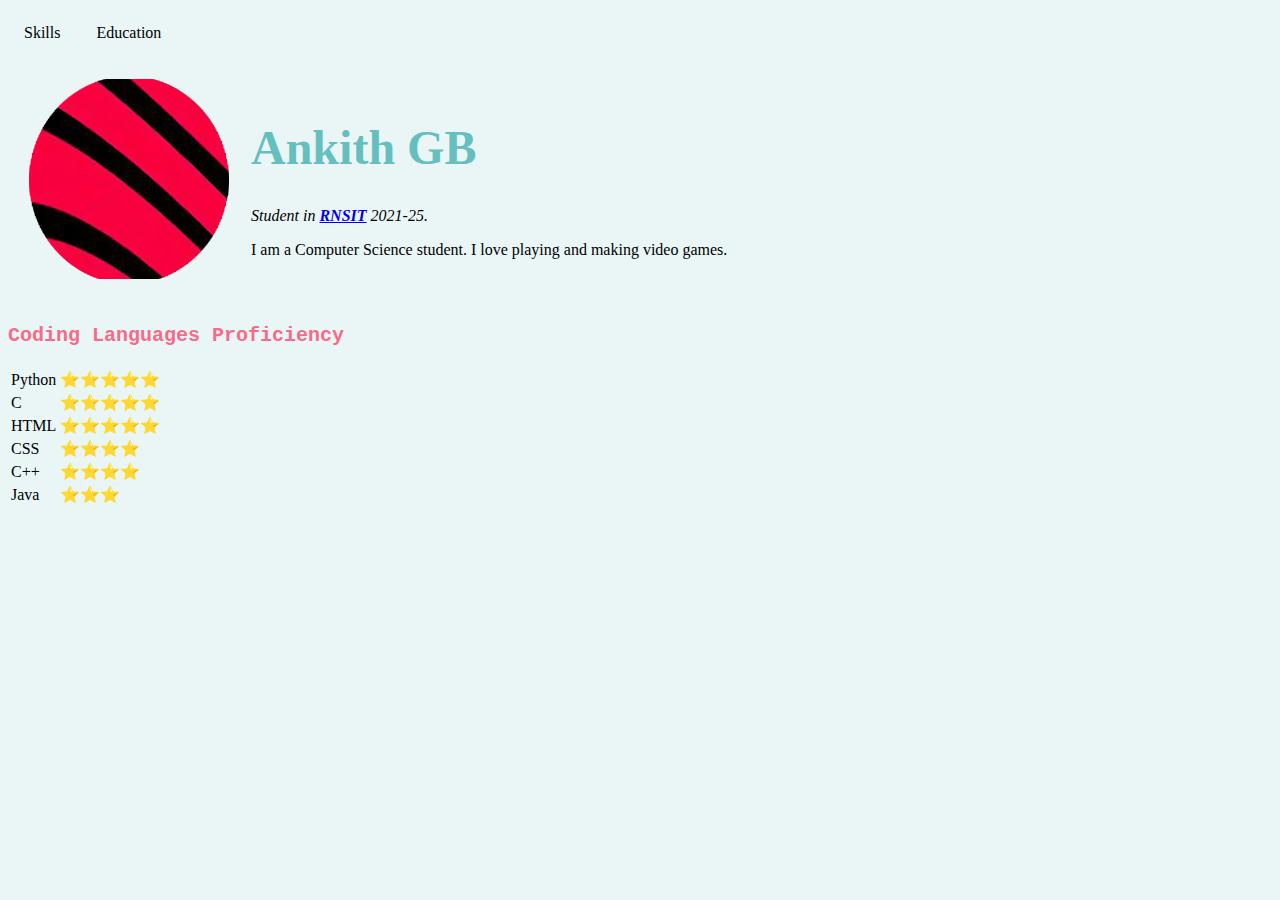
<file: index.html>
<!DOCTYPE html>
<html lang="en">
    <head>
        <meta charset="UTF-8">
        <title>Personal Website</title>
        <link rel="stylesheet" href="css/styles.css">
    </head>
    <body>

    <div class="dropdown">
        <button class="dropbtn">Skills</button>
        <div class="dropdown-content">
            <a href="hobbies.html">My Hobbies</a>
            <a href="contact.html">Contact Me</a>
            <a href="https://github.com/skirataar/">Github</a>
        </div>
    </div>

    <div class="dropdown">
        <button class="dropbtn">Education</button>
        <div class="dropdown-content">
            <a href="https://deccan.edu.in/">Deccan International School</a>
            <a href="https://deekshalearning.com/">Deeksha CFL PU College</a>
            <a href="https://www.rnsit.ac.in/">RNS Institute of Technology</a>
        </div>
    </div>

    <table cellspacing="20">
        <tr>
            <td>
                <img src="WIN_20211218_15_44_59_Pro.png" alt="ankith profile picture">
            </td>
            <td>
                <h1>Ankith GB</h1>
                <p><em>Student in <strong><a href="https://www.rnsit.ac.in/">RNSIT</a></strong> 2021-25.</em></p>
                <p>I am a Computer Science student. I love playing and making video games.</p>
            </td>
        </tr>
    </table>
<!--    <hr>-->
<!--    <h3>Education</h3>-->
<!--    <ul>-->
<!--            <li><a href="https://deccan.edu.in/">Deccan International School</a>-->
<!--            <ul style="disc">-->
<!--                <li>Studied from grade 1-10.</li>-->
<!--            </ul></li>-->
<!--            <li><a href="https://deekshalearning.com/">Deeksha CFL PU College</a>-->
<!--            <ul style="disc">-->
<!--                <li>Studied from grade 11-12.</li>-->
<!--            </ul></li>-->
<!--            <li><a href="https://www.rnsit.ac.in/">RNS Institute of Technology</a>-->
<!--            <ul style="disc">-->
<!--                <li>Studying and in second year.</li>-->
<!--            </ul></li>-->
<!--        </ul>-->
<!--    <hr>-->
    <h3>Coding Languages Proficiency</h3>
    <table>
        <tr>
            <td>
                Python
            </td>
            <td>
                ⭐⭐⭐⭐⭐
            </td>
        </tr>
        <tr>
            <td>
                C
            </td>
            <td>
                ⭐⭐⭐⭐⭐
            </td>
        </tr>
        <tr>
            <td>
                HTML
            </td>
            <td>
                ⭐⭐⭐⭐⭐
            </td>
        </tr>
        <tr>
            <td>
                CSS
            </td>
            <td>
                ⭐⭐⭐⭐
            </td>
        </tr>
        <tr>
            <td>
                C++
            </td>
            <td>
                ⭐⭐⭐⭐
            </td>
        </tr>
        <tr>
            <td>
                Java
            </td>
            <td>
                ⭐⭐⭐
            </td>
        </tr>
    </table>
    </body>
</html>
</file>
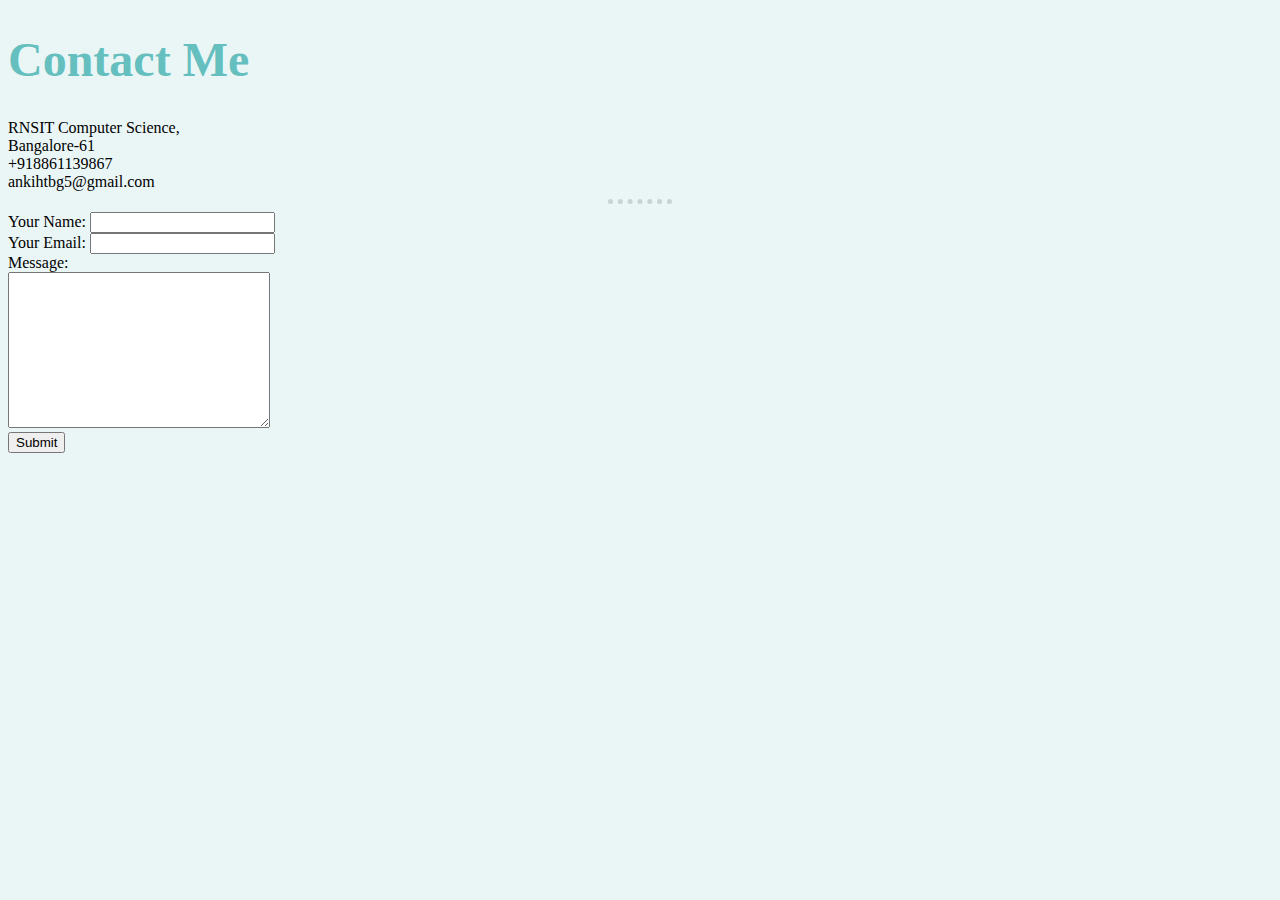
<file: contact.html>
<!DOCTYPE html>
<html lang="en">
<head>
    <meta charset="UTF-8">
    <title>Contact Me</title>
    <link rel="stylesheet" href="css/styles.css">
</head>
<body>
    <h1>Contact Me</h1>
    RNSIT Computer Science,<br>
    Bangalore-61<br>
    +918861139867<br>
    ankihtbg5@gmail.com<br>
    <hr>

    <form action="mailto: skirataar@gmail.com" method="post" enctype="text/plain">
        <label>Your Name:</label>
        <input type="text" name="yourName"><br>
        <label>Your Email:</label>
        <input type="email" name="yourEmail"><br>
        <label>Message:</label><br>
        <textarea name="yourMessage" rows="10" cols="30"></textarea><br>
        <input type="submit">
    </form >

</body>
</html>
</file>
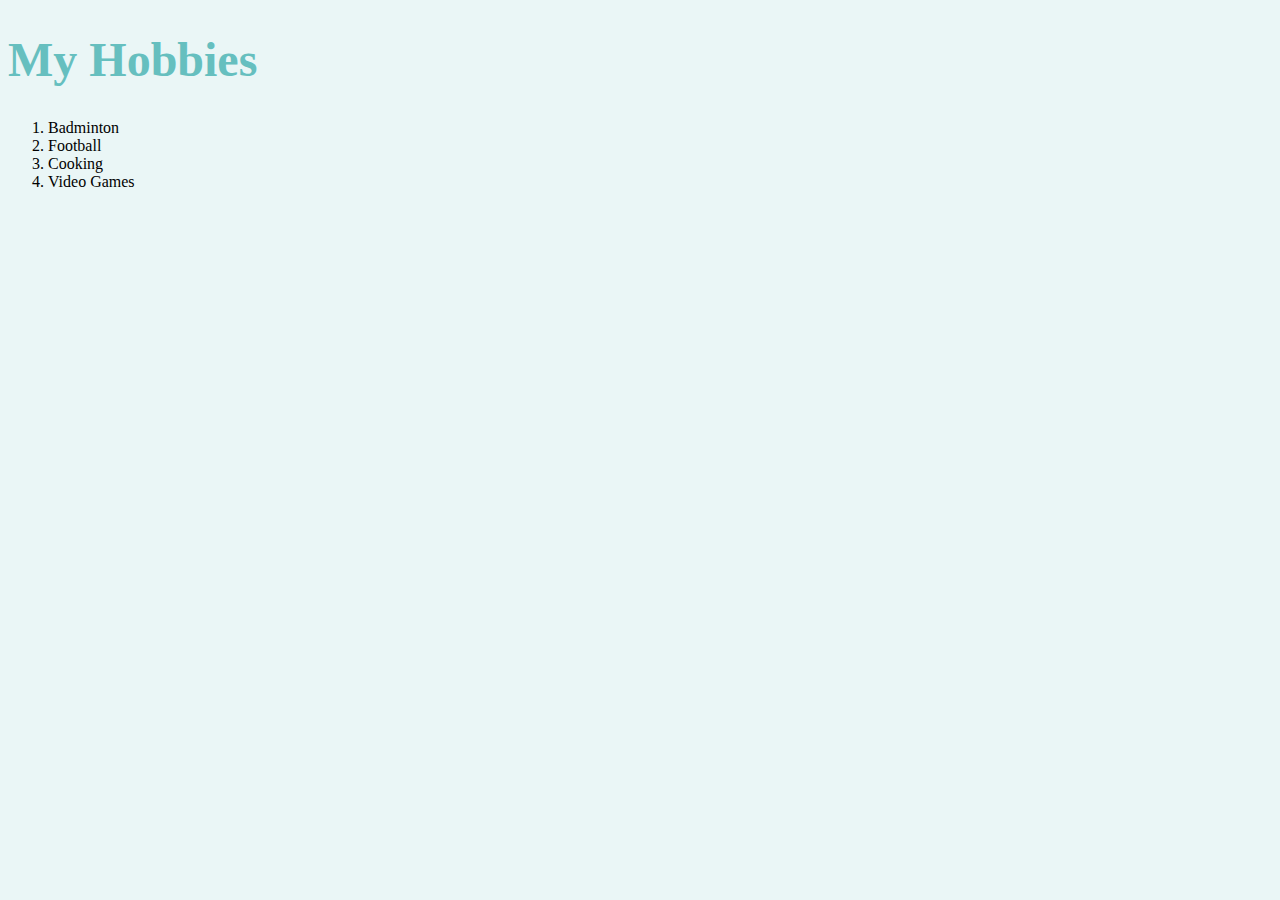
<file: hobbies.html>
<!DOCTYPE html>
<html lang="en">
<head>
    <meta charset="UTF-8">
    <title>Hobbies</title>
    <link rel="stylesheet" href="css/styles.css">
</head>
<body>
  <h1>My Hobbies</h1>
        <ol>
            <li>Badminton</li>
            <li>Football</li>
            <li>Cooking</li>
            <li>Video Games</li>
        </ol>
</body>
</html>
</file>
<file: css/styles.css>
body{
     background-color: #EAF6F6;
     }

hr{
    border-style: dotted none none;
    border-color: grey;
    border-width: 5px;
    height: 0px;
    width: 5%;
    opacity: 0.3;
    }

img{
    height: 200px;
    }

h1{
    color: #66BFBF;
    font-family: "Lucida Handwriting";
    font-size: 48px

}

h3{
    color: #F76B8A;
    font-family: "Courier New";
    font-size: 20px;

}


.dropbtn {
  background-color: #EAF6F6; /*#04AA6D*/
  font-family: "Tahoma";
  color: black;
  padding: 16px;
  font-size: 16px;
  border: none;
}

.dropdown {
  position: relative;
  display: inline-block;
}

.dropdown-content {
  font-family: "Tahoma";
  display: none;
  position: absolute;
  background-color: #f1f1f1;
  min-width: 200px;
  box-shadow: 0px 8px 16px 0px rgba(0,0,0,0.2);
  z-index: 1;
}

.dropdown-content a {
  color: black;
  padding: 12px 16px;
  text-decoration: none;
  display: block;
}

.dropdown-content a:hover {background-color: #ddd;}

.dropdown:hover .dropdown-content {display: block;}

.dropdown:hover .dropbtn {background-color: #EAF6F6;}
</file>
